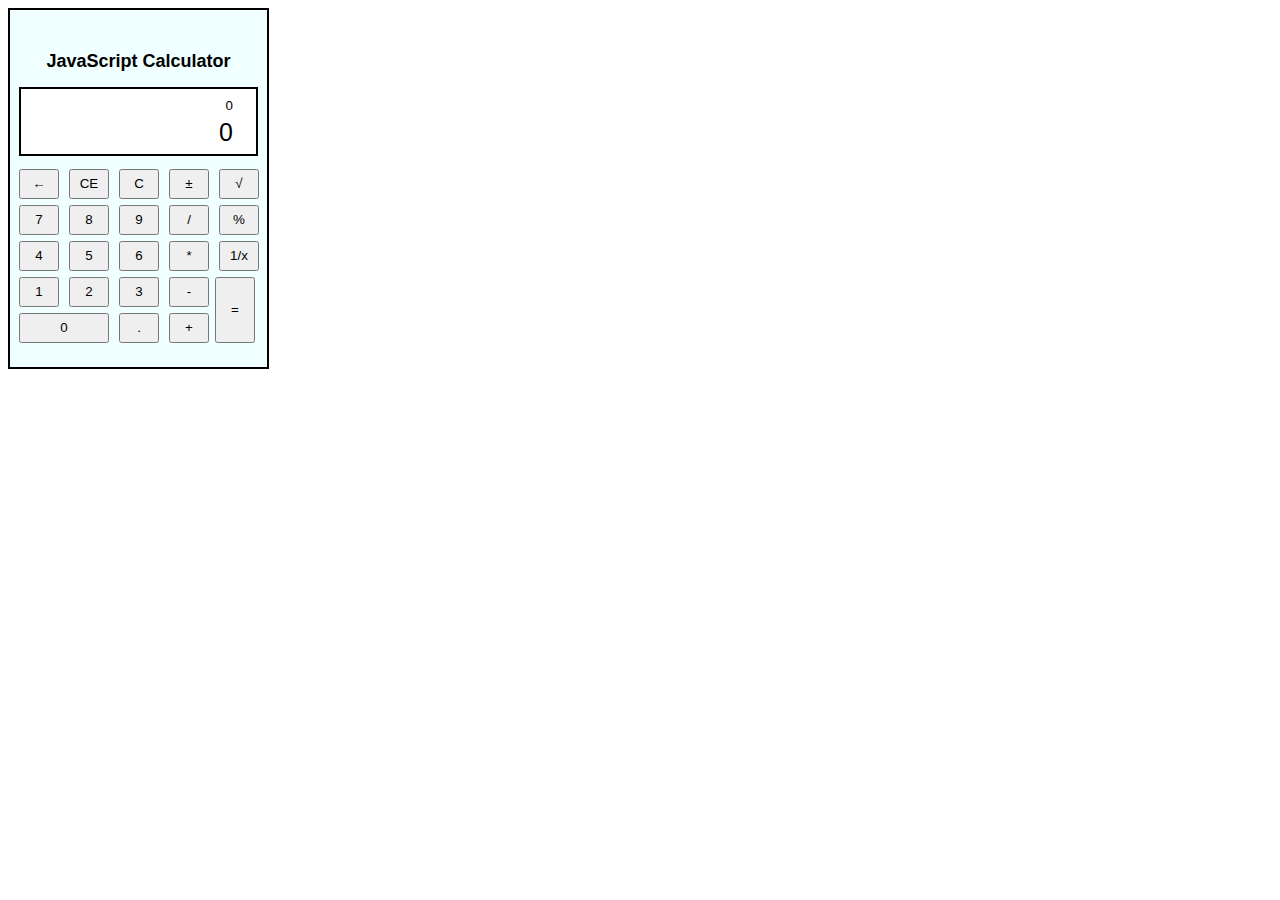
<file: jscalc/index.html>
<!doctype html>

<html lang="en">
<head>
  <meta charset="utf-8">

  <title>JavaScript Calculator</title>
  <meta name="description" content="JavaScript Calculator">
  <meta name="author" content="Sean Brown">

  <link rel="stylesheet" href="css/style.css">
    
  <!--[if lt IE 9]>
    <script src="https://cdnjs.cloudflare.com/ajax/libs/html5shiv/3.7.3/html5shiv.js"></script>
  <![endif]-->
</head>

<body>
    
  <div class="calcbody">
        <h2 class="jscalc">JavaScript Calculator</h2>
    <div class="interface">
        <div class="screen">
        <input type="text" value="0" id="miniscreen">
        <input type="text" value="0" id="displayscreen">
        </div>
        <button id="backspace" class="btn" type="button">←</button>
        <button id="clearmemory" class="btn" type="button">CE</button>
        <button id="clear" class="btn" type="button">C</button>
        <button id="posneg" class="btn" type="button">±</button>
        <button id="squareroot" class="btn" type="button">√</button>
        <button id="seven" class="btn" type="button">7</button>
        <button id="eight" class="btn" type="button">8</button>
        <button id="nine" class="btn" type="button">9</button>
        <button id="divide" class="btn" type="button">/</button>
        <button id="percent" class="btn" type="button">%</button>
        <button id="four" class="btn" type="button">4</button>
        <button id="five" class="btn" type="button">5</button>
        <button id="six" class="btn" type="button">6</button>
        <button id="multiply" class="btn" type="button">*</button>
        <button id="inverse" class="btn" type="button">1/x</button>
        <button id="one" class="btn" type="button">1</button>
        <button id="two" class="btn" type="button">2</button>
        <button id="three" class="btn" type="button">3</button>
        <button id="minus" class="btn" type="button">-</button>
        <button id="equals" class="btn3" type="button">=</button>
        <button id="zero" class="btn2" type="button">0</button>
        <button id="decimal" class="btn" type="button">.</button>
        <button id="plus" class="btn" type="button">+</button>
      </div>
    </div>
    <script src="./js/script.js"></script>
</body>
</html>
</file>
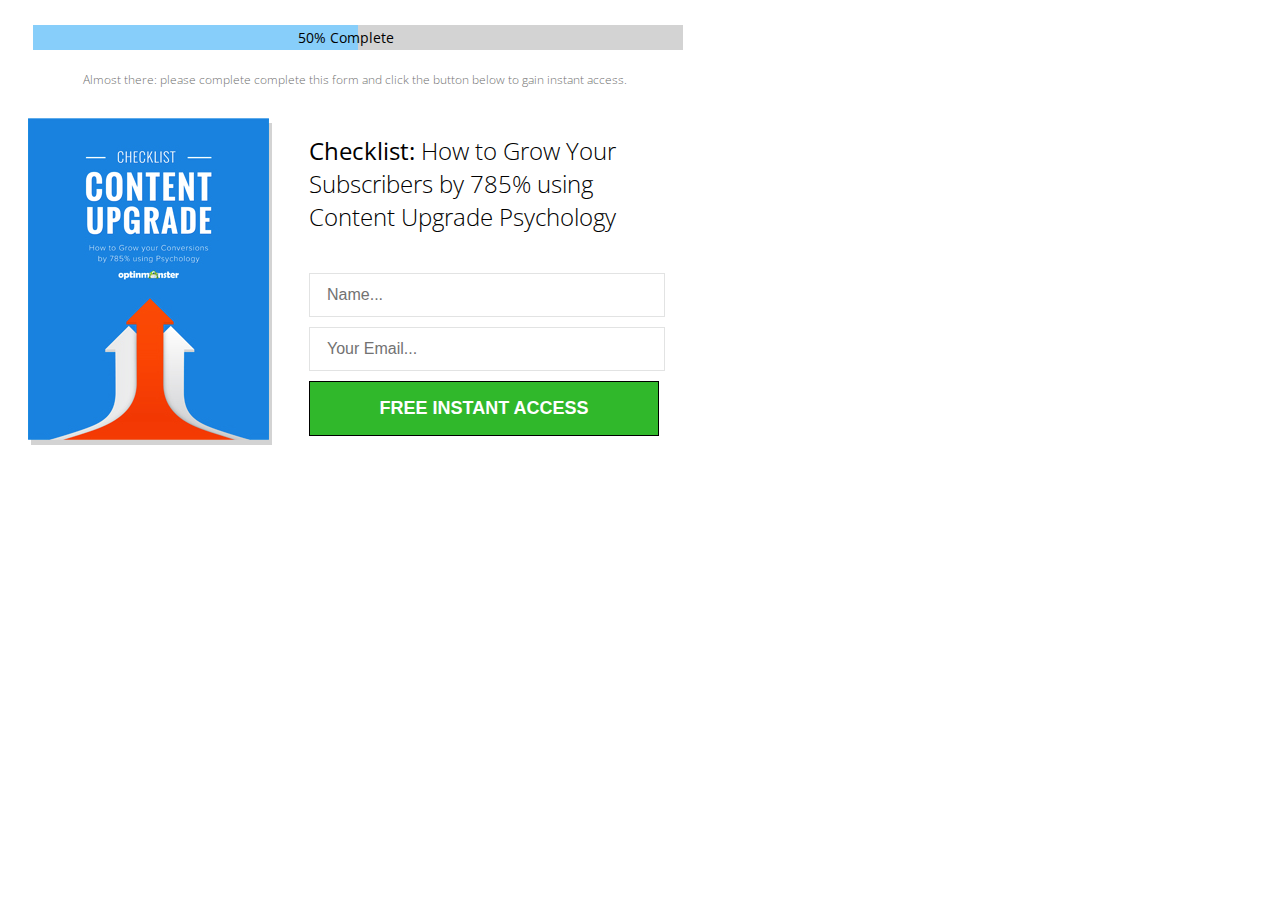
<file: psdtohtmlcss/index.html>
<!DOCTYPE html>
<html lang="">
<head>
  <meta charset="utf-8">
  <meta name="viewport" content="width=device-width, initial-scale=1.0">
  <title>AwesomeMotive Applicant Challenge #2</title>
  <link rel="stylesheet" href="./css/style.css">
  <link href='https://fonts.googleapis.com/css?family=Roboto' rel='stylesheet'> 
  <link href='https://fonts.googleapis.com/css?family=Open+Sans' rel='stylesheet'>
  <link href='https://fonts.googleapis.com/css?family=Open+Sans:100' rel='stylesheet'>
  <link href='https://fonts.googleapis.com/css?family=Open+Sans:300' rel='stylesheet'>
  <link href='https://fonts.googleapis.com/css?family=Open+Sans:600' rel='stylesheet'> 
    
</head>

<body>
<div class="container">  
  <div class="progressbar">
  <progress value="50" max="100"></progress><p id="progresspct">50% Complete</p>

  <p class="progmessage">Almost there: please complete complete this form and click the button below to gain instant access.</p>
  </div>
    
    <div class="leftside">
    <img id="contentimg" src="img/contentupgrade.png">
    </div>
    
    <div class="rightside">
    <p class="headtext"><strong>Checklist:</strong> How to Grow Your Subscribers by 785% using Content Upgrade Psychology</p>
    
    <form>
    <input class="txtbox" type="text" name="firstname" value="Name..." onfocus="if(this.value == 'Name...') {
                    this.value = '';
                    this.style.color='#000';
                 }">
    <input class="txtbox" type="text" name="useremail" value="Your Email..." onfocus="if(this.value == 'Your Email...') {
                    this.value = '';
                    this.style.color='#000';
                 }">
    <button class="btn" type="button"><strong>FREE INSTANT ACCESS</strong></button>
    </form>
</div>
    </div>
</body>
</html>
</file>
<file: jscalc/css/style.css>
.btn{
    width: 40px;
    height: 30px;
    margin: 3px 3px 3px 3px;
}

.btn2{
    width: 90px;
    height: 30px;
    margin: 3px 3px 3px 3px;
}

.btn3{
    width: 40px;
    height: 66px;
    margin: 3px 3px 3px 3px;
    position: absolute;
}

.interface{
    width: 260px;
    height: 240px;
    margin-bottom: 20px;
}

.screen {
    margin-left: 3px;
    height: 65px;
    width: 235px;
    font-size: 24px;
    border: 2px solid #000;
    margin-bottom: 10px;
    background-color: #fff;
}

.calcbody{
    width: 245px;
    padding: 20px 6px;
    border: 2px solid #000;
    background-color: azure;
}

.jscalc{
    font-family: sans-serif;
    font-size: 18px;
    text-align: center;
    padding-top: 6px;
}

#miniscreen{
    margin: 0 0; 
    width: 210px;
    height: 25px;
    text-align: right;
    border: none;
}

#displayscreen{
    margin: 0 0; 
    width: 210px;
    height: 25px;
    text-align: right;
    border: none;
    font-size: 25px;
}
</file>
<file: psdtohtmlcss/css/style.css>
progress[value]{
    -webkit-appearance: none;
    appearance: none;
    
    width: 650px;
    height: 25px;
}

progress[value]::-webkit-progress-bar{
    background-color: #d3d3d3;
}

progress[value]::-webkit-progress-value{
    background-color: #87cefa;
}

.progressbar{
    margin-left: 25px;
    margin-top: 25px;
}

#progresspct{
    position: absolute;
    top: 14px;
    left: 298px;
    font-family: "Open Sans";
    font-size: 14px;
}

.leftside{
    margin-left: 20px;
}

.progmessage{
    font-family: "Open Sans";
    font-weight: 100;
    color: #727272;
    margin-left: 50px;
    font-size: 12px;
    margin-top: 20px;
    margin-bottom: 30px;
}

#contentimg{
    box-shadow: 3px 5px #d3d3d3;
}

.leftside{
    display: inline-block;
    margin-right: 40px;
}

.rightside{
    position: absolute;
    top: 80px;
    width: 350px;
    height: auto;
    display: inline-block;
    margin-top: 30px;
}

.headtext{
    margin-bottom: 40px;
    font-family: "Open Sans";
    font-weight: 300;
    font-size: 24px;
}

.txtbox{
    border: 1px solid #E2E3E3;
    height: 40px;
    width: 100%;
    margin-bottom: 10px;
}

.txtbox[value]{
    text-indent: 15px;
    font-family: "Open Sans"
    font-weight: 100;
    color: #727272;
    font-size: 16px;
}

.btn{
    border: 1px solid #000;
    width: 100%;
    height: 55px;
    background-color: #30B82B;
    font-style: "Open Sans";
    font-size: 18px;
    color: #fff;
}
</file>
